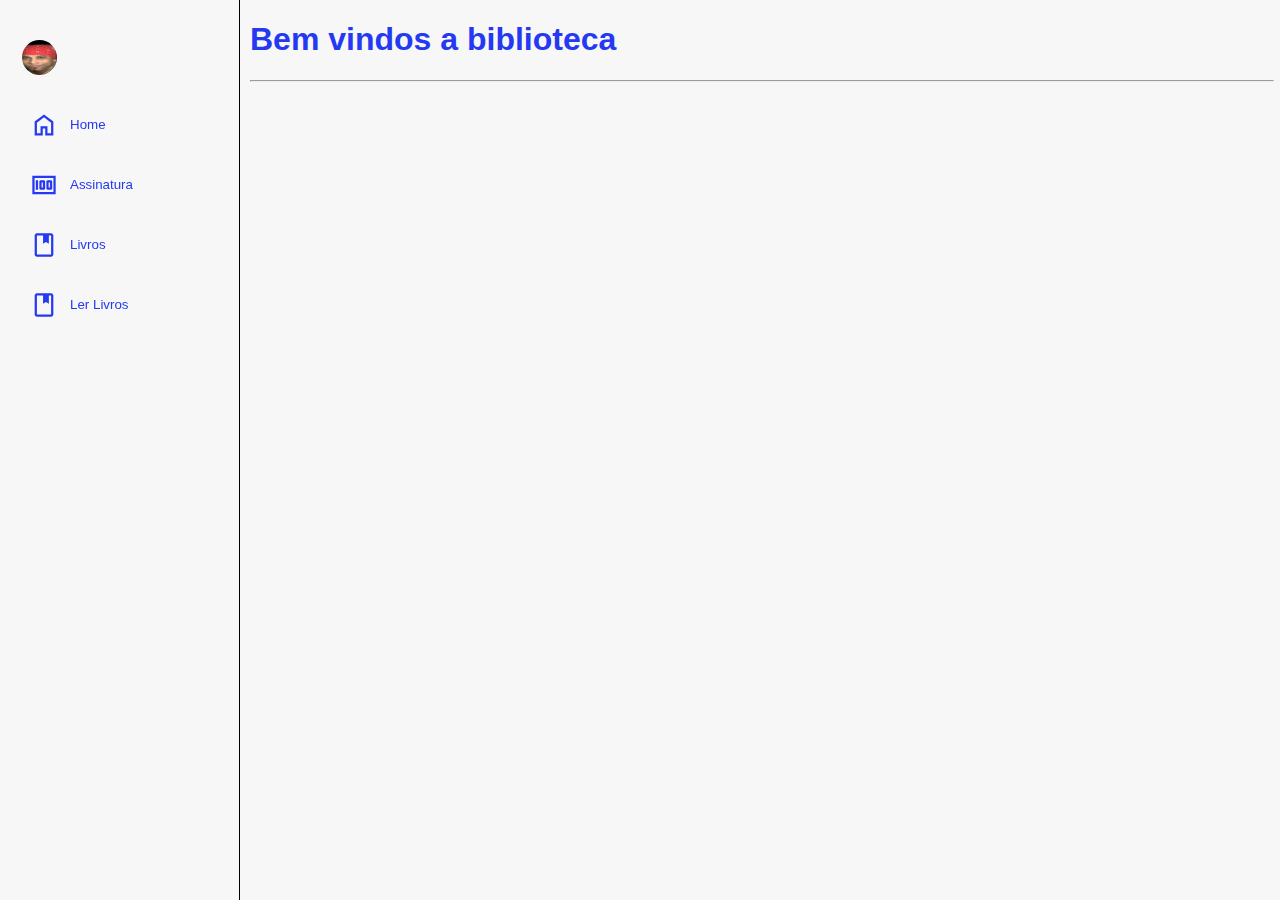
<file: sla projeto2/sla/home.html>
<!DOCTYPE html>
<html lang="en">
<head>
    <meta charset="UTF-8">
    <meta name="viewport" content="width=device-width, initial-scale=1.0">
    <title>Home</title>
    <link rel="stylesheet" type="text/css" href="home.css" />
    <link
    rel="stylesheet"
    href="https://fonts.googleapis.com/css2?family=Material+Symbols+Outlined:opsz,wght,FILL,GRAD@48,400,0,0"
  />

</head>
<body>
    <aside class="sidebar">
        <header class="sidebar-header">
            <img class="logo-img" src="over 18_.jpg" alt="Ricardo"/>
        </header>
        <nav>
            <button id="inicio">
                <span>
                    <i class="material-symbols-outlined"> home</i>
                    <span>Home</span>
                </span>
            </button>
            <button id="assinatura">
                <span>
                    <i class="material-symbols-outlined"> money</i>
                    <span>Assinatura</span>
                </span>
            </button>
            <button id="livros">
                <span>
                    <i class="material-symbols-outlined"> book</i>
                    <span>Livros</span>
                </span>
            </button>
            <button id="LerLivros">
                <span>
                    <i class="material-symbols-outlined"> book</i>
                    <span>Ler Livros</span>
                </span>
            </button>
        
        </nav>
    </aside>
    

    
     <main class="main">
       <div class="imagem">
        
       </div>
        <h1> Bem vindos a biblioteca</h1> <hr>
     </main>
     <script src="home.js"></script>
</body>
</html>
</file>
<file: sla projeto2/sla/home.css>
* {
    box-sizing: border-box;
}
body{
    margin: 0;
    font-family: sans-serif;
    background-color: rgb(247, 247, 247);
    color:rgb(36, 57, 241)
    
}

.border {
    border: 1px solid red;
}
.sidebar{
    position: fixed;
    top: 0;
    display: flex;
    flex-direction: column;
    align-items: flex-start;
    width: 240px;
    height: 100%;
    padding: 40px 10px 30px 10px;
    border-right: 1px solid  rgb(0, 0, 0);
    transition: all 0.2s;
    
}


.sidebar-header{
    width: 100%;
    margin-bottom: 16px;
}
.logo-img{
    width: 35px;
    min-height: 35px;
    border-radius: 50%;
    object-fit: cover;
    transition: transform 0.4s;
    margin-left: 12px;
}

  
.logo-img:hover{
    transform:scale(1.5)
}.sidebar button{
    height: 60px;
    background: transparent;
    border: 0;
    font-family: inherit;
    color: inherit;
    cursor: pointer;
    text-align: left;
    padding: 0%;
}
.sidebar button > span {
    display: inline-flex;
    align-items: center;
    gap: 12px;
    height: 48px;
    padding: 0 21px  0  20px;
    border-radius: 24px;
    line-height: 1;
    transition: all 0.6s;
}
.sidebar button:hover > span{
background-color: rgb(143, 193, 236) ;
}
.sidebar button i {
    position: relative;
    font-size: 28px;
    transition: 0.2s;
}
.sidebar > nav {
    flex: 1 1 auto;
    display: flex;
    flex-direction: column;
    width: 100%;
}
 .main {
    margin-left: 250px;
    margin-right: 6px;
    overflow: hidden;
 }

@media (width < 920px){
    .sidebar{ width: 72px;
    }
   .sidebar  button > span {
    width: 50px;
   }
   .sidebar  button > span > span {
    opacity: 0;
    visibility: hidden;
   }
   .main {
    transition: margin 0.4s;
    margin-left: 78px;
 
 }


}
</file>
